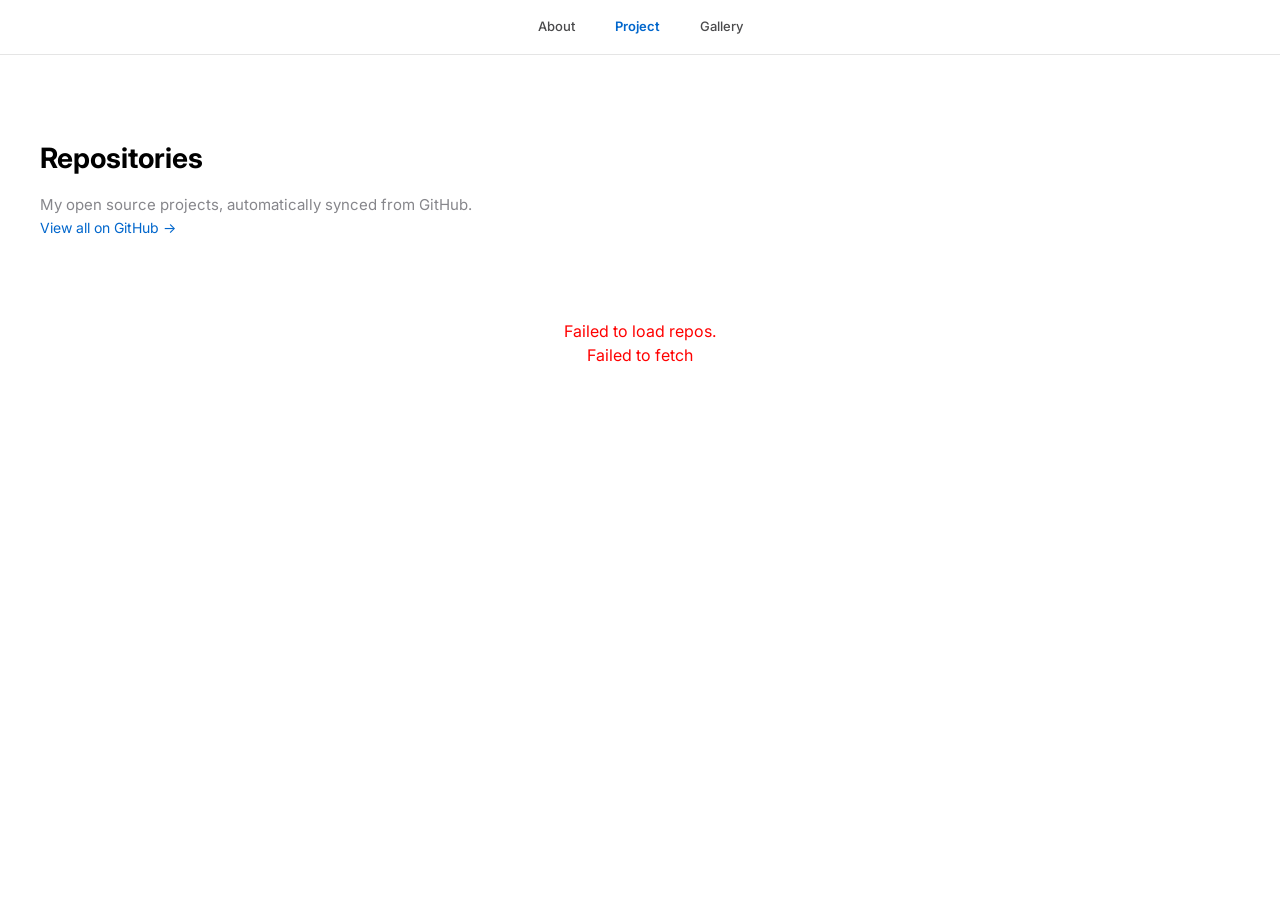
<file: project.html>
<!DOCTYPE html>
<html lang="en">
<head>
    <meta charset="UTF-8">
    <meta name="viewport" content="width=device-width, initial-scale=1.0">
    <title>Projects | Maojun Sun</title>
    <link rel="icon" href="images/about/github-avatar.png" type="image/x-icon">
    <link href="https://fonts.googleapis.com/css2?family=Inter:wght@300;400;500;600;700&display=swap" rel="stylesheet">
    <link rel="stylesheet" href="https://cdnjs.cloudflare.com/ajax/libs/font-awesome/6.4.0/css/all.min.css">

    <style>
        /* --- 1. Apple 风格全局变量 --- */
        :root {
            --primary-accent: #0066cc;
            --text-main: #1d1d1f;
            --text-secondary: #86868b;
            --bg-body: #ffffff;
            --bg-gray: #f5f5f7;
            --glass-bg: rgba(255, 255, 255, 0.8);
            --glass-border: 1px solid rgba(0,0,0,0.1);
            --nav-height: 54px;
        }

        /* --- 2. 基础重置 --- */
        body {
            font-family: 'Inter', -apple-system, BlinkMacSystemFont, sans-serif;
            margin: 0; padding: 0;
            color: var(--text-main);
            background-color: var(--bg-body);
            line-height: 1.5;
            -webkit-font-smoothing: antialiased;
        }

        a { text-decoration: none; color: inherit; transition: all 0.3s ease; }

        /* --- 3. 顶部磨砂导航栏 --- */
        .navbar {
            position: fixed; top: 0; left: 0; right: 0;
            height: var(--nav-height);
            background: var(--glass-bg);
            backdrop-filter: blur(20px); -webkit-backdrop-filter: blur(20px);
            border-bottom: var(--glass-border);
            z-index: 1000;
            display: flex; justify-content: center; align-items: center;
        }
        .nav-inner { display: flex; gap: 40px; font-size: 13px; font-weight: 500; }
        .nav-link { color: var(--text-main); opacity: 0.8; }
        .nav-link:hover { opacity: 1; color: var(--primary-accent); }
        .nav-link.active { opacity: 1; color: var(--primary-accent); font-weight: 600; }

        /* --- 4. 布局容器 --- */
        .container {
            max-width: 1200px;
            margin: 0 auto;
            padding: calc(var(--nav-height) + 60px) 40px 60px;
        }

        /* --- 5. 卡片容器 --- */
        .main-content { min-width: 0; }
        h2 { font-size: 28px; font-weight: 700; margin-bottom: 10px; color: #000; }
        .subtitle { font-size: 15px; color: var(--text-secondary); margin-bottom: 40px; }

        /* Grid 布局 */
        #repo-container {
            display: grid;
            grid-template-columns: repeat(auto-fill, minmax(300px, 1fr));
            gap: 20px;
        }

        /* 卡片样式 (复刻截图) */
        .repo-card {
            background: #fff;
            border: 1px solid #e1e4e8;
            border-radius: 6px;
            padding: 20px;
            display: flex;
            flex-direction: column;
            transition: transform 0.2s, box-shadow 0.2s;
            position: relative;
            /* 顶部彩色条默认样式，会被JS动态覆盖 */
            border-top: 4px solid #0066cc;
        }

        .repo-card:hover {
            transform: translateY(-3px);
            box-shadow: 0 10px 30px rgba(0,0,0,0.08);
            border-color: #d1d5da;
        }

        .repo-name {
            font-size: 16px;
            font-weight: 600;
            color: #0366d6; /* GitHub Blue */
            margin-bottom: 8px;
            word-break: break-all;
        }

        .repo-desc {
            font-size: 13px;
            color: #586069;
            margin-bottom: 20px;
            line-height: 1.5;
            flex-grow: 1; /* 让描述占据剩余空间，保证底部对齐 */
            display: -webkit-box;
            -webkit-line-clamp: 3; /* 最多显示3行，超出省略 */
            -webkit-box-orient: vertical;
            overflow: hidden;
        }

        .repo-stats {
            display: flex;
            align-items: center;
            font-size: 12px;
            color: #586069;
            margin-top: auto; /* 推到底部 */
        }

        .repo-stat-item {
            display: flex;
            align-items: center;
            margin-right: 16px;
        }
        .repo-stat-item i { margin-right: 4px; }

        .repo-lang-circle {
            width: 10px; height: 10px;
            border-radius: 50%;
            display: inline-block;
            margin-right: 5px;
        }

        /* 加载动画 */
        .loading { text-align: center; padding: 40px; color: #999; grid-column: 1 / -1; }

        /* 移动端适配 */
        @media (max-width: 768px) {
            .navbar { justify-content: center; padding: 0 20px; }
            .nav-inner { gap: 20px; }
            .container { padding: calc(var(--nav-height) + 40px) 16px 40px; }
        }
    </style>
</head>
<body>

    <nav class="navbar">
        <div class="nav-inner">
            <a href="index.html" class="nav-link">About</a>
            <a href="project.html" class="nav-link active">Project</a>
            <a href="gallery.html" class="nav-link">Gallery</a>
        </div>
    </nav>

    <div class="container">
        <main class="main-content" style="width: 100%;">
            <h2>Repositories</h2>
            <p class="subtitle">
                My open source projects, automatically synced from GitHub. <br>
                <a href="https://github.com/Stephen-SMJ?tab=repositories" target="_blank" style="color:var(--primary-accent); font-size:14px;">View all on GitHub &rarr;</a>
            </p>

            <div id="repo-container">
                <div class="loading"><i class="fas fa-spinner fa-spin"></i> Loading repositories...</div>
            </div>
        </main>
    </div>

    <script>
        // 配置：你的 GitHub 用户名和所在组织
        const username = 'Stephen-SMJ';
        const orgs = ['AMA-CMFAI']; // 要展示的组织列表

        // 想要隐藏的仓库名（如果有不想展示的，写在数组里）
        const hideRepos = ['Stephen-SMJ'];

        // 颜色映射：根据卡片顶部颜色
        const colors = ['#2b7489', '#563d7c', '#3572a5', '#f1e05a', '#f34b7d', '#89e051', '#b07219'];

        async function fetchRepos() {
            const container = document.getElementById('repo-container');

            try {
                let allRepos = [];

                // 获取用户仓库
                const userResponse = await fetch(`https://api.github.com/users/${username}/repos?sort=pushed&per_page=100`);
                if (userResponse.ok) {
                    const userRepos = await userResponse.json();
                    allRepos = allRepos.concat(userRepos.map(repo => ({ ...repo, source: 'user' })));
                }

                // 获取组织仓库
                for (const org of orgs) {
                    try {
                        const orgResponse = await fetch(`https://api.github.com/orgs/${org}/repos?sort=pushed&per_page=100`);
                        if (orgResponse.ok) {
                            const orgRepos = await orgResponse.json();
                            allRepos = allRepos.concat(orgRepos.map(repo => ({ ...repo, source: 'org' })));
                        }
                    } catch (e) {
                        console.warn(`Failed to fetch repos for org ${org}`);
                    }
                }

                // 去重（根据仓库全名）
                const seen = new Set();
                allRepos = allRepos.filter(repo => {
                    const fullName = repo.full_name;
                    if (seen.has(fullName)) return false;
                    seen.add(fullName);
                    return true;
                });

                // 排序：按 Star 数量降序，Star 相同的按更新时间
                allRepos.sort((a, b) => b.stargazers_count - a.stargazers_count || new Date(b.pushed_at) - new Date(a.pushed_at));

                // 清空 Loading
                container.innerHTML = '';

                // 遍历生成 HTML
                allRepos.forEach((repo, index) => {
                    // 如果在黑名单里，跳过
                    if (hideRepos.includes(repo.name)) return;

                    // 随机或循环取一个顶部边框颜色
                    const color = colors[index % colors.length];

                    // 格式化日期 (YYYY-MM-DD)
                    const date = new Date(repo.pushed_at).toISOString().split('T')[0];

                    // 创建卡片
                    const card = document.createElement('a');
                    card.href = repo.html_url;
                    card.target = "_blank";
                    card.className = 'repo-card';
                    card.style.borderTopColor = color;

                    card.innerHTML = `
                        <div class="repo-name">${repo.name}</div>
                        <div class="repo-desc">${repo.description || 'No description provided.'}</div>
                        <div class="repo-stats">
                            ${repo.language ? `
                                <div class="repo-stat-item">
                                    <span class="repo-lang-circle" style="background-color: #666;"></span>
                                    ${repo.language}
                                </div>
                            ` : ''}
                            <div class="repo-stat-item">
                                <i class="far fa-star"></i> ${repo.stargazers_count}
                            </div>
                            <div class="repo-stat-item">
                                <i class="fas fa-code-branch"></i> ${repo.forks_count}
                            </div>
                            <div class="repo-stat-item" style="margin-left:auto;">
                                <i class="far fa-clock"></i> ${date}
                            </div>
                        </div>
                    `;

                    container.appendChild(card);
                });

            } catch (error) {
                container.innerHTML = `<div class="loading" style="color:red;">Failed to load repos. <br> ${error.message}</div>`;
            }
        }

        // 页面加载完成后执行
        document.addEventListener('DOMContentLoaded', fetchRepos);
    </script>
</body>
</html>
</file>
